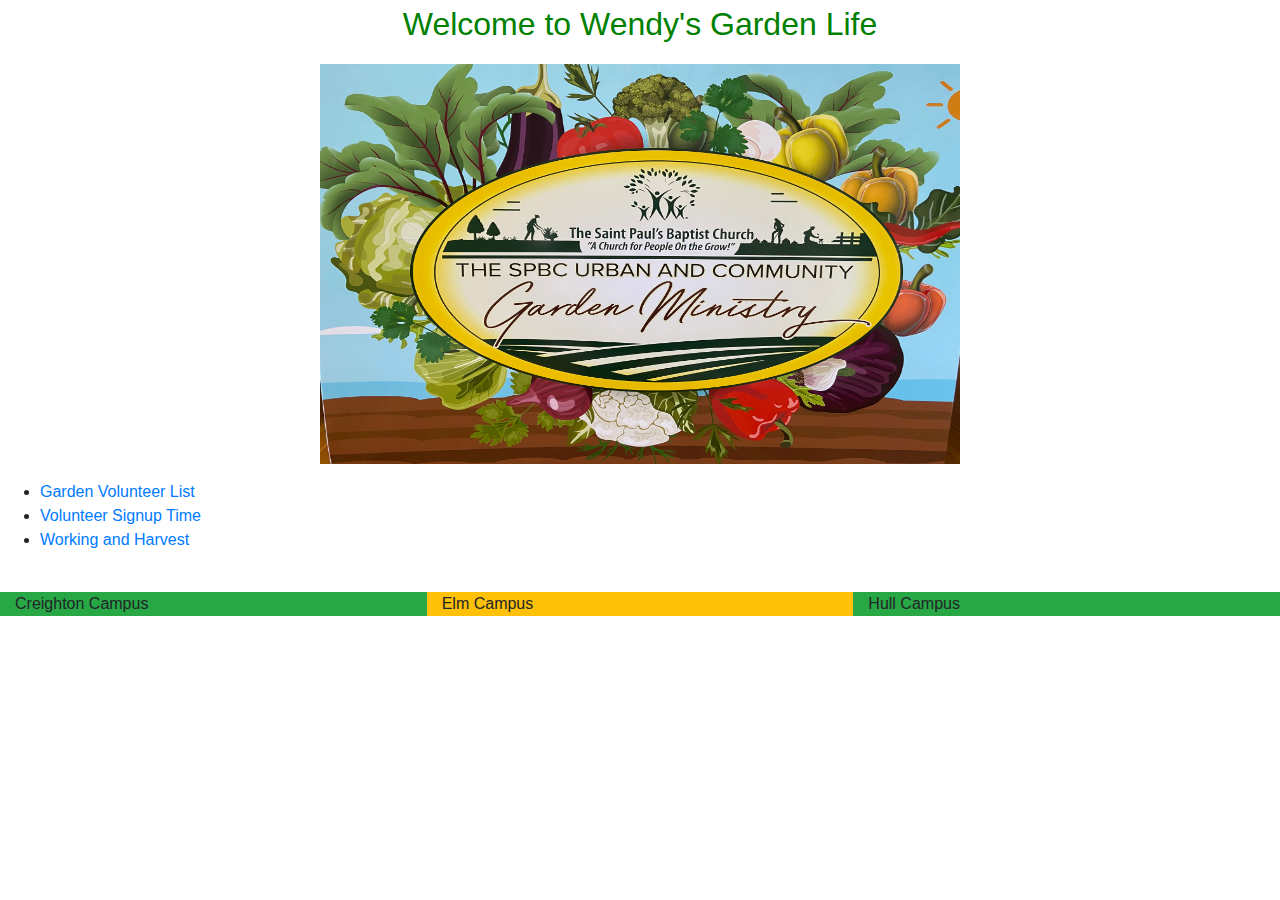
<file: index.html>
<!DOCTYPE html>
<html>
    <head>
      <link rel="stylesheet" href="https://maxcdn.bootstrapcdn.com/bootstrap/4.5.0/css/bootstrap.min.css">
      <script src="https://maxcdn.bootstrapcdn.com/bootstrap/4.5.0/js/bootstrap.min.js"></script>
      <title>My Webpage</title>
    </head>
    <style>
      #p01{
        color:green;
        text-align: center;
        font-size:200%;
      }
    </style>
    <body>
        <p id="p01">Welcome to Wendy's Garden Life
        </p>
        <div class="contaniner">
            <img src="garden_poster.jpg" class="mx-auto d-block" height="400" width="50%">
        </div>
        <p> </p>
        <p> </p>
        <ul>
          <li> <a href="WGA_page2.html" target="_blank">Garden Volunteer List</a>
          </li>
          <li> <a href="https://docs.google.com/spreadsheets/d/1try6FMgENDXHM5vy7Pb5eFPsKLX1VEW4EmDOBuolYTM/edit?usp=sharing" target="_blank">Volunteer Signup Time</a>
          </li>
          <li> <a href="WGA_page4.html" target="blank">Working and Harvest</a>
          </li>
        </ul>
        <br>
        <div class="container-fluid">
          <div class="row">
            <div class="col bg-success">Creighton Campus</div>
            <div class="col bg-warning">Elm Campus</div>
            <div class="col bg-success">Hull Campus</div>
          </div>
        </div>
      </body>
</html>
</file>
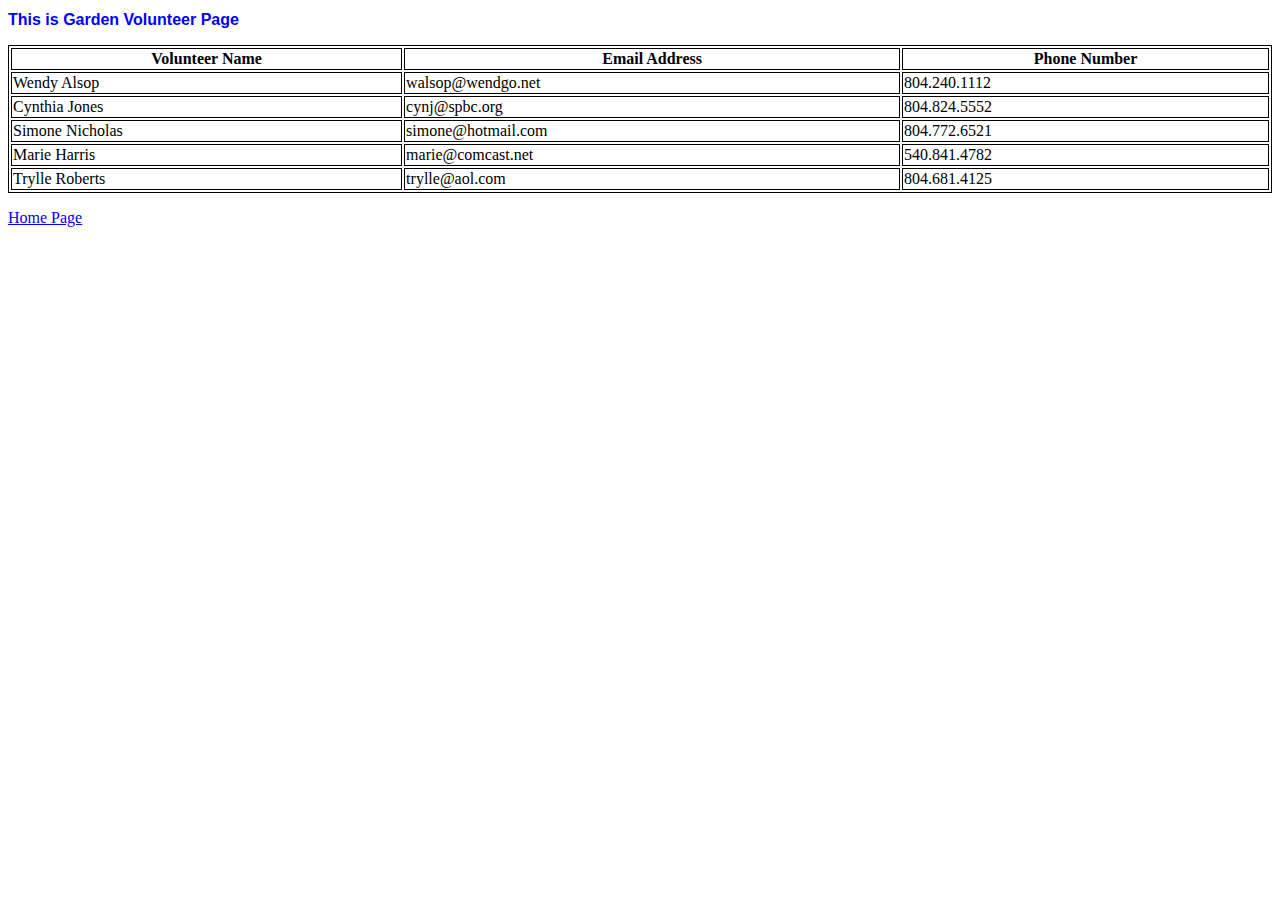
<file: WGA_page2.html>
<!DOCTYPE html>
<html>
    <head>
      <link rel="stylesheet" href="styles.css">
      <title>WGA Page 2</title>
    </head>
    <body>
       <h1>This is Garden Volunteer Page</h1>
       <p> </p>
       <p> </p>
       <table>
           <tr>
             <th> Volunteer Name</th>
             <th> Email Address</th>
             <th> Phone Number</th>
           </tr>
           <tr>
             <td>Wendy Alsop</td>
             <td>walsop@wendgo.net</td>
             <td>804.240.1112</td>
           </tr>
           <tr>
             <td>Cynthia Jones</td>
             <td>cynj@spbc.org</td>
             <td>804.824.5552</td>
           </tr>
           <tr>
             <td>Simone Nicholas</td>
             <td>simone@hotmail.com</td>
             <td>804.772.6521</td>
           </tr>
           <tr>
             <td>Marie Harris</td>
             <td>marie@comcast.net</td>
             <td>540.841.4782</td>
           </tr>
           <tr>
             <td>Trylle Roberts</td>
             <td>trylle@aol.com</td>
             <td>804.681.4125</td>
           </tr>
         </table>
      <p>  </p>
      <p>  </p>
      <a href="index.html" target="_blank">Home Page</a>
    </body>
</html>
</file>
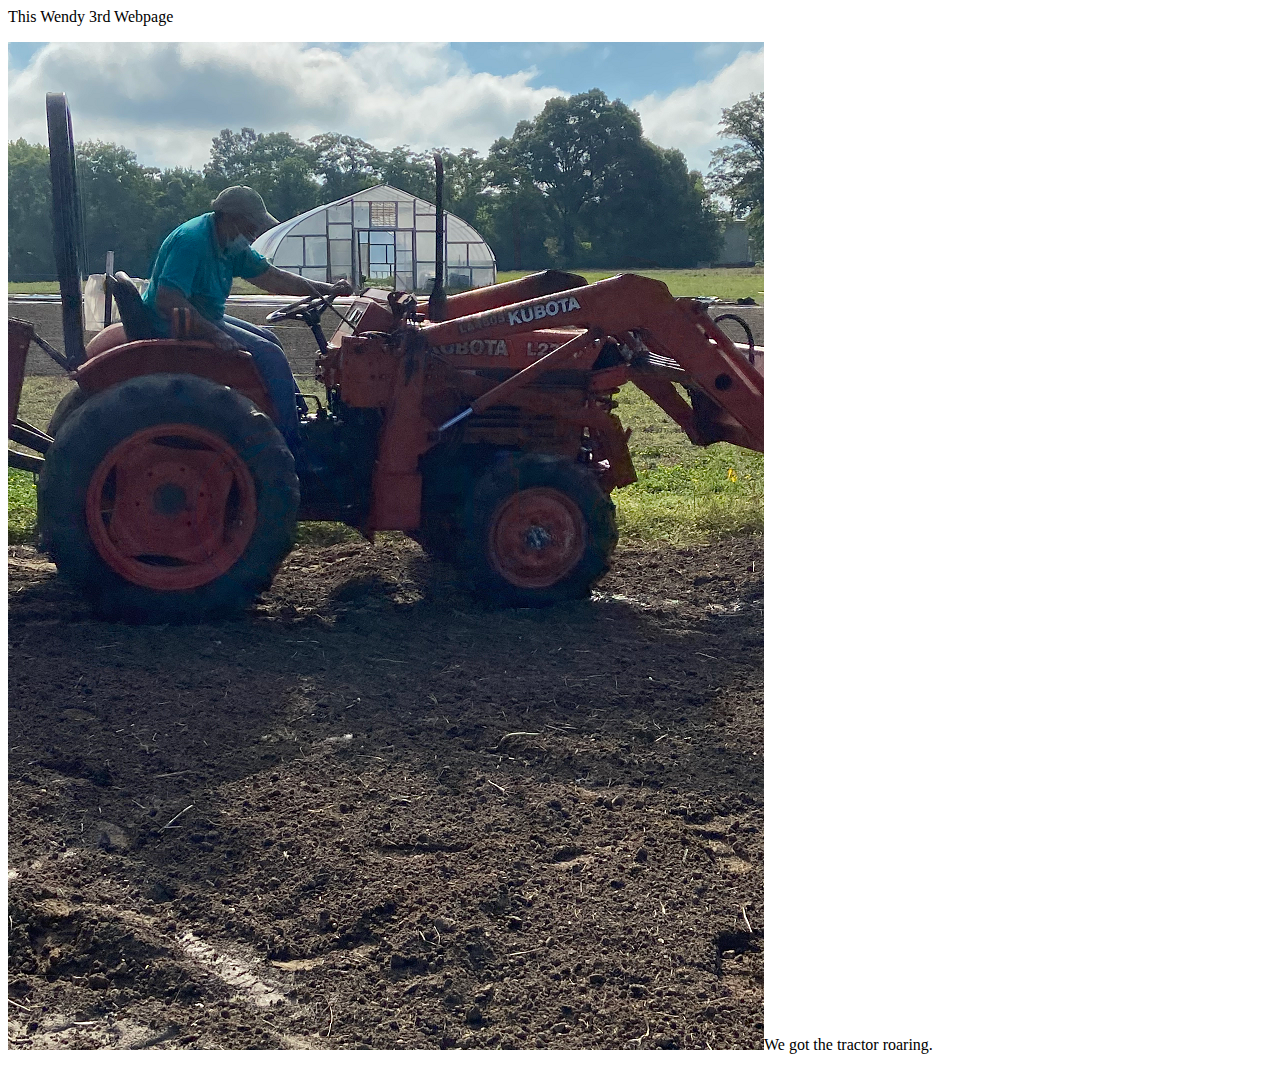
<file: WGA_page3.html>
<!DOCTYPE html>
<html>
    <head>
        <title>Wendy Webpage 3</title>
    </head>
    <body>
        This Wendy 3rd Webpage
        <p><img src="tractor4.png">We got the tractor roaring.</p>
    </body>
</html>
</file>
<file: styles.css>
body{

}
h1 {
  color: blue;
  font-family: sans-serif;
  font-size: 100%
}
table,th,td {
  border: 1px solid black;
}
table {
  width:100%
}
img {width: 50%;height:300;
}
#p01{
  color:green;
  text-align: center;
  font-size:200%;
}
.imagetext {
  color: purple;
  font-size: 100%;
  font-family: cursive;
}
@media screen and (max-width:800px) {
  .imagetext {width:100%; color:red;
  }
</file>
